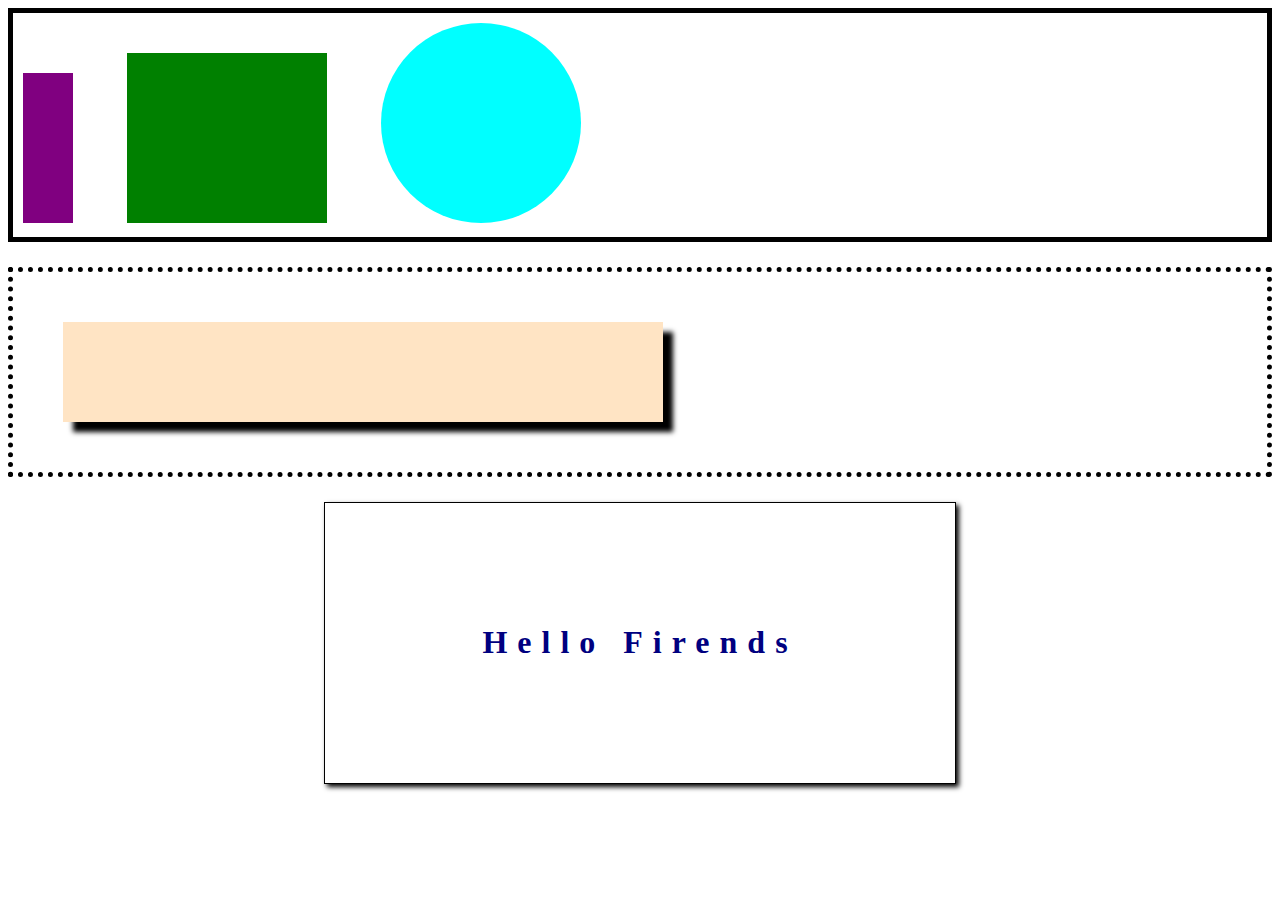
<file: second/index.html>
<html>
    <title>second</title>
    <link rel ="stylesheet" href="index.css"/>
    <link rel="stylesheet"href="index.html"/>

</html>
 <div class ="top-box">
<div class ="purple-rectangle"></div>
<div class ="green-rectangle"></div>
<div class ="blue-circle"></div>

 </div>
 <div class ="mid-box">
     <div class= "cream-rectangle"></div>
    </div>
    <div class="bottom-box">
        <h1>Hello Firends</h1>

    </div>
</file>
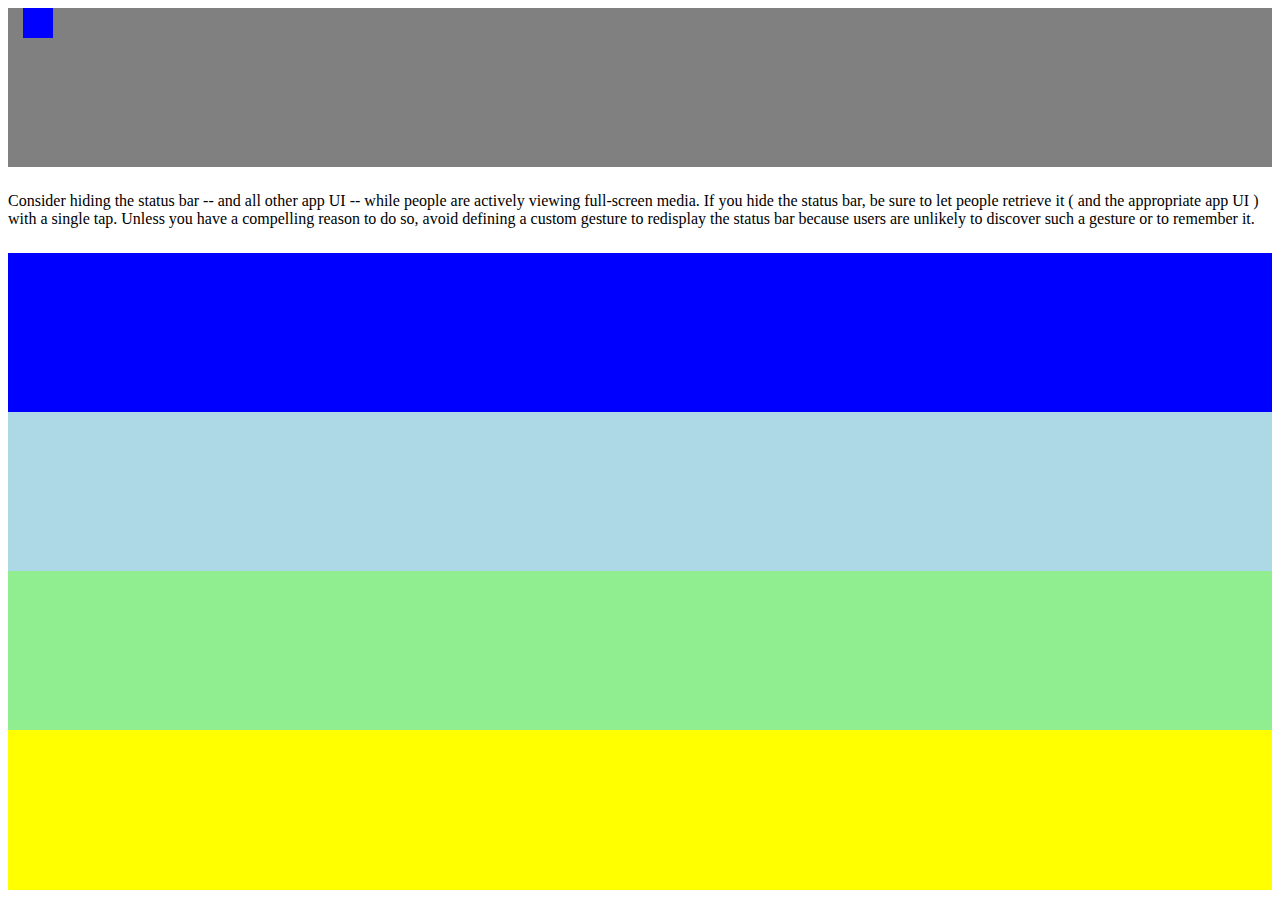
<file: third/index.html>
<html>
<head>
<title> three</title>
<link rel="stylesheet" href="index.css" />
<link rel = "stlyesheet" href="index.html"/>
</head>
</html>
<body>
    <div class="line-1">
        <div class= "small-blue-square"></div>
    </div>
    <div calss = "text">Consider hiding the status bar -- and all other app UI -- while people are actively viewing full-screen media. If you hide the status bar, be sure to let people retrieve it ( and the appropriate app UI ) with a single tap. Unless you have a compelling reason to do so, avoid defining a custom gesture to redisplay the status bar because users are unlikely to discover such a gesture or to remember it.</div>
    <div class="line-2"></div>
   <div class="line-3"></div>
   <div class="line-4"></div>
   <div class="line-5"></div>
   <div class="line-6"></div>
</body>
</file>
<file: second/index.css>
.top-box{
    border: 5px solid black;
    padding: 10px;
    width: 100%;
    box-sizing: border-box;
   
}
.purple-rectangle{
    height:150px;
    width:50px;
    background-color: purple;
    display: inline-block;
}
.green-rectangle{
    height: 170px;
    width:200px;
    background-color: green;
    display: inline-block;
    margin: 0 50px;
}
.blue-circle{
    height: 200px;
    width: 200px;
    border-radius: 50%;
    background-color: cyan;
    display: inline-block;
}
.mid-box{
    border: 5px dotted black;
    width:100%;
    margin-top: 25px;
    box-sizing: border-box;
    padding:50px;
}
.cream-rectangle{
    height: 100px;
    width: 600px;
    background-color: bisque;
    display: inline-block;
    box-shadow: 10px 10px 5px 0px black;

}
.bottom-box{
    width: 50%;
    border: 1px solid black;
    background-color:white;
    padding: 100px;
    box-sizing: border-box;
    margin: 25px auto;
    box-shadow: 3px 3px 5px 0px black;
}
.bottom-box h1{
    width: 100%;
    text-align: center;
    color: navy;
    letter-spacing: 10px;
}
</file>
<file: third/index.css>
.line-1{
    box-sizing: border-box;
    background-color: gray;
    height: 18%;
    margin-bottom: 25px;
    
}
.line-2{
    box-sizing: border-box;
    background-color: blue;
    width: 100%;
    height: 18%;
    margin-top: 25px;
}
.line-3{
    box-sizing: border-box;
    background-color:lightblue;
    width: 100%;
    height: 18%;
}
.line-4{
    box-sizing: border-box;
    background-color: lightgreen;
    width:100%;
    height: 18%;
}
.line-5{
    box-sizing: border-box;
    background-color: yellow;
    width: 100%;
    height: 18%;
}
.text{
    width: 100%;
    height: 25%;
    margin: 50px;
}
.small-blue-square{
    box-sizing: border-box;
    background-color: blue;
    width: 30px;
    height: 30px;
    margin-left: 15px;
    padding-top: 15px;
}
</file>
